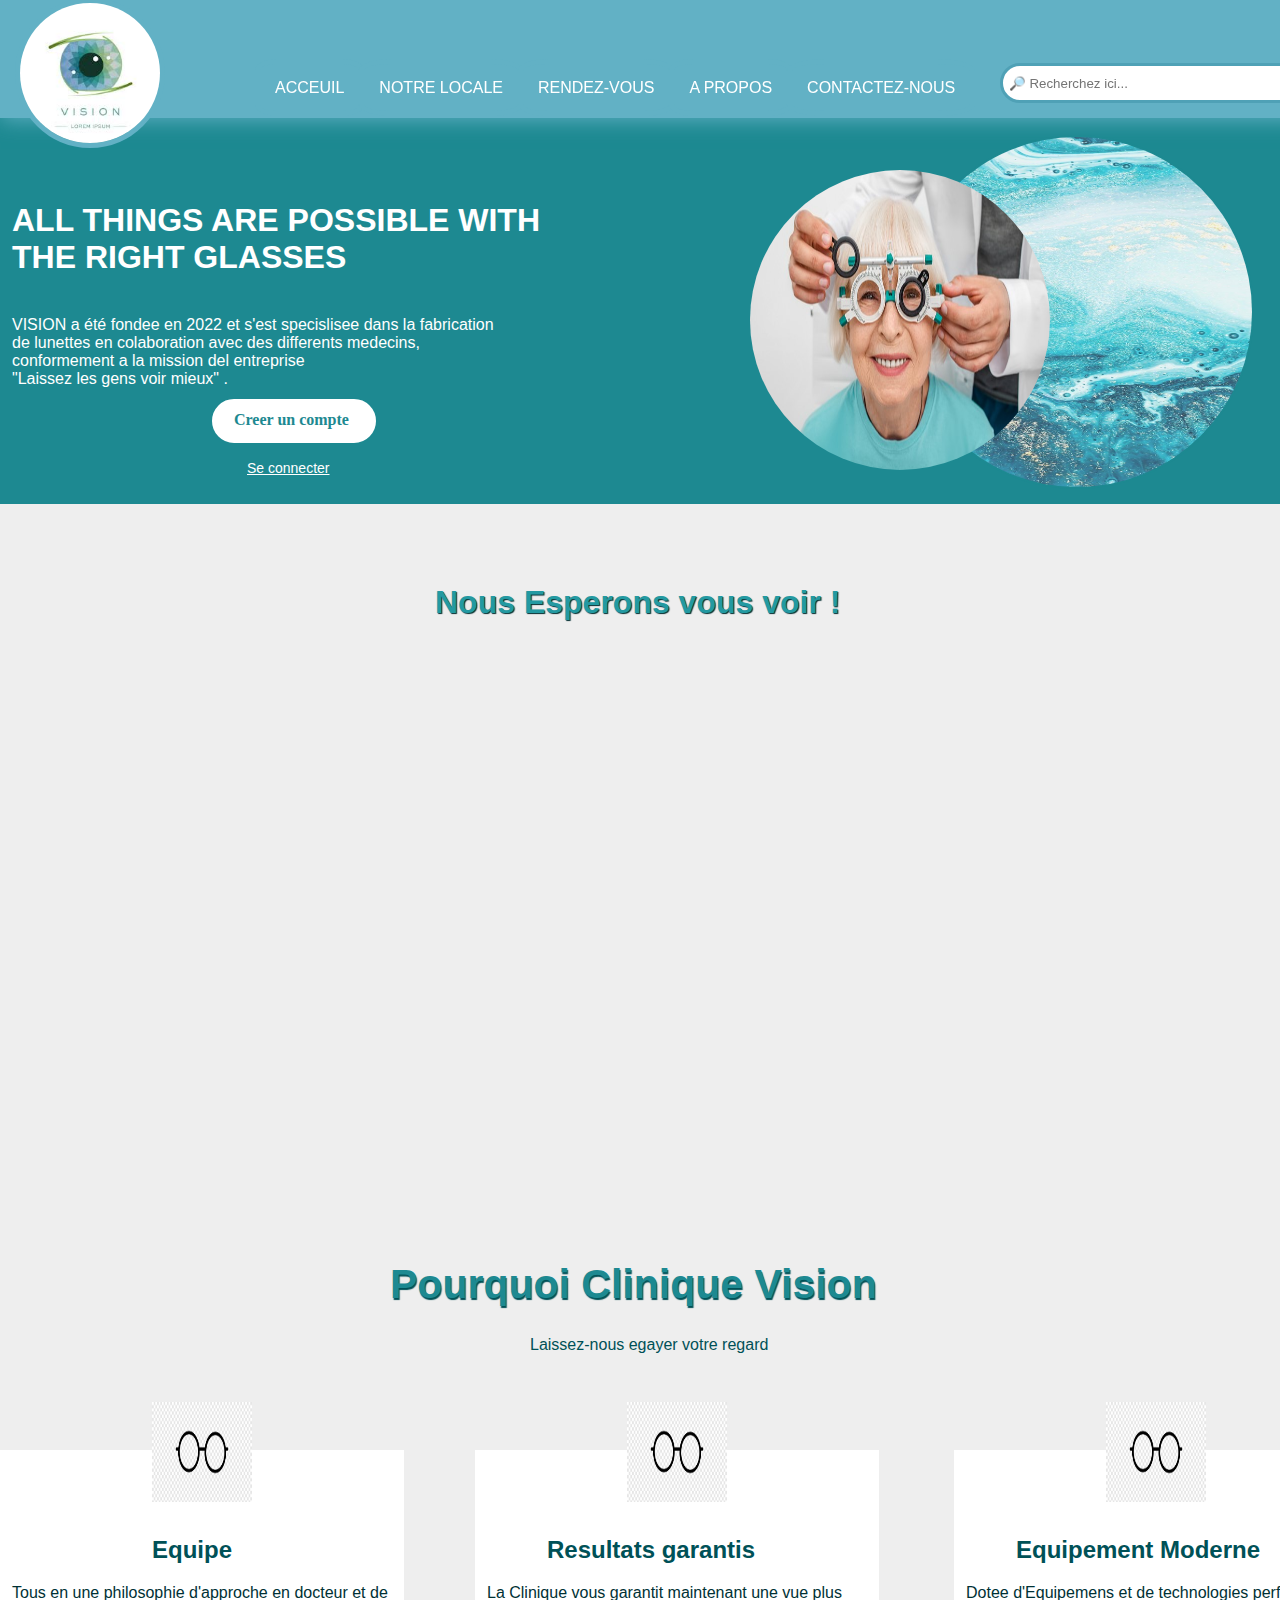
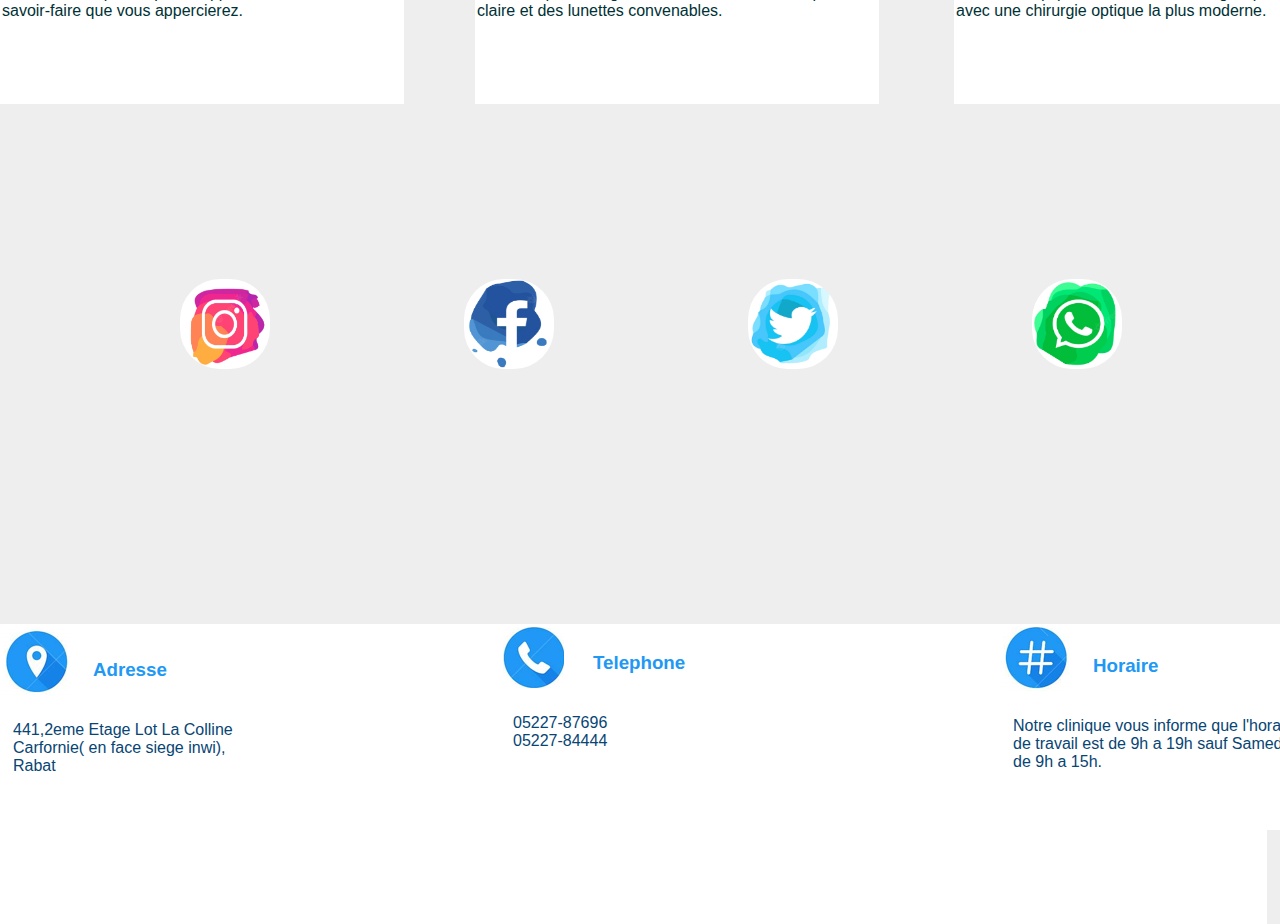
<file: Projet fin d module/index.html>
<!DOCTYPE html>
<html lang="en">
<head>
    <meta charset="UTF-8">
    <meta http-equiv="X-UA-Compatible" content="IE=edge">
    <meta name="viewport" content="width=device-width, initial-scale=1.0">
    <title>Cabinet de sante</title>
    <link rel="stylesheet" href="PROJET.css">
</head>
<body>
    <header>
        <div class="i">
            <img class="i1"  src="logo.jpg" alt="logo">
        </div> 
        <div class="x" >
        <ul class="nb">
            <li><a href="PROJET.html">ACCEUIL</a></li>
            <li><a href="https://goo.gl/maps/E35RBmXZ6n5jEE7cA">NOTRE LOCALE</a></li>
            <li><a href="RENDEZ-VOUS.html">RENDEZ-VOUS</a></li>
            <li><a href="apropos.html">A PROPOS</a></li>
            <li><a href="CONTACTEZ-NOUS.html" class="salam">CONTACTEZ-NOUS</a></li>
        </ul>
        </div>
        <input class="r" type="search" placeholder=" 🔎 Recherchez ici...">
    </header>
    <div class=" intro">
        <h1 class="titre"> ALL THINGS ARE POSSIBLE WITH<br>THE RIGHT GLASSES </h1>
        <p class="paragraphe">VISION a été fondee en 2022 et s'est specislisee dans la fabrication<br>de lunettes en colaboration avec des differents medecins,<br>conformement a la mission del entreprise<br>"Laissez les gens voir mieux" .</p>
        <p class="p1"><a href="creercompte.html"> Creer un compte </a></p>
        <p class="p2"><a href="se connecter.html"> Se connecter </a></p>
        <img src="img2.jpeg" alt="img2" class="img2">
        <img src="i22.jpg" alt="i22" class="i22">
    </div>
    <h1 class="invi">Nous Esperons vous voir !</h1>
    <iframe class="maps" src="https://www.google.com/maps/embed?pb=!1m18!1m12!1m3!1d6617.771782345289!2d-6.895498746093717!3d33.96977229999998!2m3!1f0!2f0!3f0!3m2!1i1024!2i768!4f13.1!3m3!1m2!1s0xda76d2f98c0576d%3A0xa854b9d82563a76!2sINSTITUT%20DE%20TECHNOLOGIE%20APPLIQUEE%20YACOUB%20EL%20MANSOUR%20RABAT!5e0!3m2!1sfr!2sma!4v1673035136450!5m2!1sfr!2sma" width="600" height="450" style="border:0;" allowfullscreen="" loading="lazy" referrerpolicy="no-referrer-when-downgrade"></iframe>
    <h1 class="title">Pourquoi Clinique Vision </h1>
    <p class="soustitre">Laissez-nous egayer votre regard</p>
    <div class="d1">
        <img class="lunette" src="pl1.png" alt="pl1">
        <h2>Equipe</h2>
        <p>Tous en une philosophie d'approche en docteur et de savoir-faire
            que vous appercierez.</p>
    </div>
    <div class="d2">
        <img class="lunette" src="pl1.png" alt="pl1">
        <h2>Resultats garantis</h2>
        <p> La Clinique vous garantit maintenant une vue plus claire et des lunettes convenables.</p>
    </div>
    <div class="d3">
        <img class="lunette" src="pl1.png" alt="pl1">
        <h2>Equipement Moderne</h2>
        <p>Dotee d'Equipemens et de technologies performances avec une chirurgie optique la plus moderne.</p>
    </div>
    <div  class="box">
        <a href="https://www.instagram.com/?hl=fr"><img class="im1"src="logo insta.png" alt="insta"></a>
        <a href="https://fr-fr.facebook.com/"><img class="im1"src="logo fb.png" alt="fb"></a>
        <a href="https://twitter.com/?lang=fr"><img class="im1"src="logo twiter.png" alt="twiter"></a>
        <a href="https://www.whatsapp.com/?lang=fr"><img class="im1"src="logo wtsp.png" alt="insta"></a>
    </div>
</body>
<footer class="footer">
    <div class="wahed">
        <img src="localf.png" alt="local">  
        <h3>Adresse</h3>
        <p>441,2eme Etage Lot La Colline Carfornie( en face siege inwi),<br> Rabat</p>
    </div>
    <div class="jouj">
        <img src="telf.png" alt="tel">  
        <h3>Telephone</h3>
        <p>05227-87696<br>05227-84444</p>        
    </div>
    <div class="tlata">    
        <img src="horairef.png" alt="horairef">          
        <h3>Horaire</h3>        
        <p>Notre clinique vous informe que l'horaire de travail est de 9h a 19h sauf Samedi de 9h a 15h.</p>
    </div>
</footer>
</html>
</file>
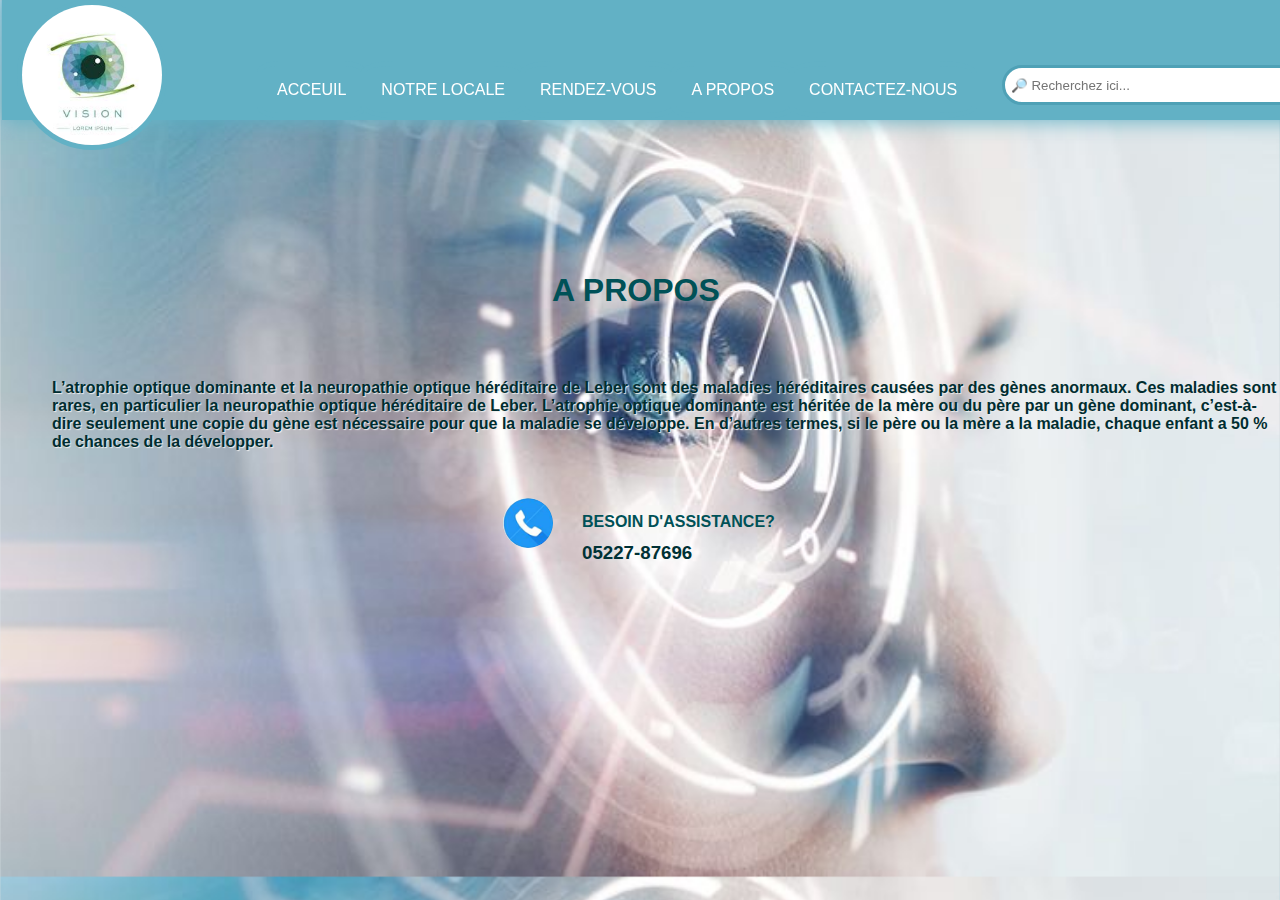
<file: Projet fin d module/apropos.html>
<!DOCTYPE html>
<html lang="en">
<head>
    <meta charset="UTF-8">
    <meta http-equiv="X-UA-Compatible" content="IE=edge">
    <meta name="viewport" content="width=device-width, initial-scale=1.0">
    <title>A propos</title>
    <link rel="stylesheet" href="PROJET.css">
</head>
<body class="ap">
    <header>
        <div class="i">
            <img class="i1"  src="logo.jpg" alt="logo">
        </div> 
        <div class="x" >
        <ul class="nb">
            <li><a href="PROJET.html">ACCEUIL</a></li>
            <li><a href="https://goo.gl/maps/E35RBmXZ6n5jEE7cA">NOTRE LOCALE</a></li>
            <li><a href="RENDEZ-VOUS.html">RENDEZ-VOUS</a></li>
            <li><a href="apropos.html">A PROPOS</a></li>
            <li><a href="CONTACTEZ-NOUS.html" class="salam">CONTACTEZ-NOUS</a></li>
        </ul>
        </div>
        <input class="r" type="search" placeholder=" 🔎 Recherchez ici...">
    </header>
    <h1 class="w">A PROPOS</h1>  
    <p class="w1">L’atrophie optique dominante et la neuropathie optique héréditaire de Leber sont des maladies héréditaires causées par des gènes anormaux. Ces maladies sont rares, en particulier la neuropathie optique héréditaire de Leber.

        L’atrophie optique dominante est héritée de la mère ou du père par un gène dominant, c’est-à-dire seulement une copie du gène est nécessaire pour que la maladie se développe. En d’autres termes, si le père ou la mère a la maladie, chaque enfant a 50 % de chances de la développer.
    </p>
    <img class="w2" src="telf.png" alt="tel">
    <h4 class="w3">BESOIN D'ASSISTANCE?</h4>
    <h3 class="w4">05227-87696</h3>
</body>
</html>
</file>
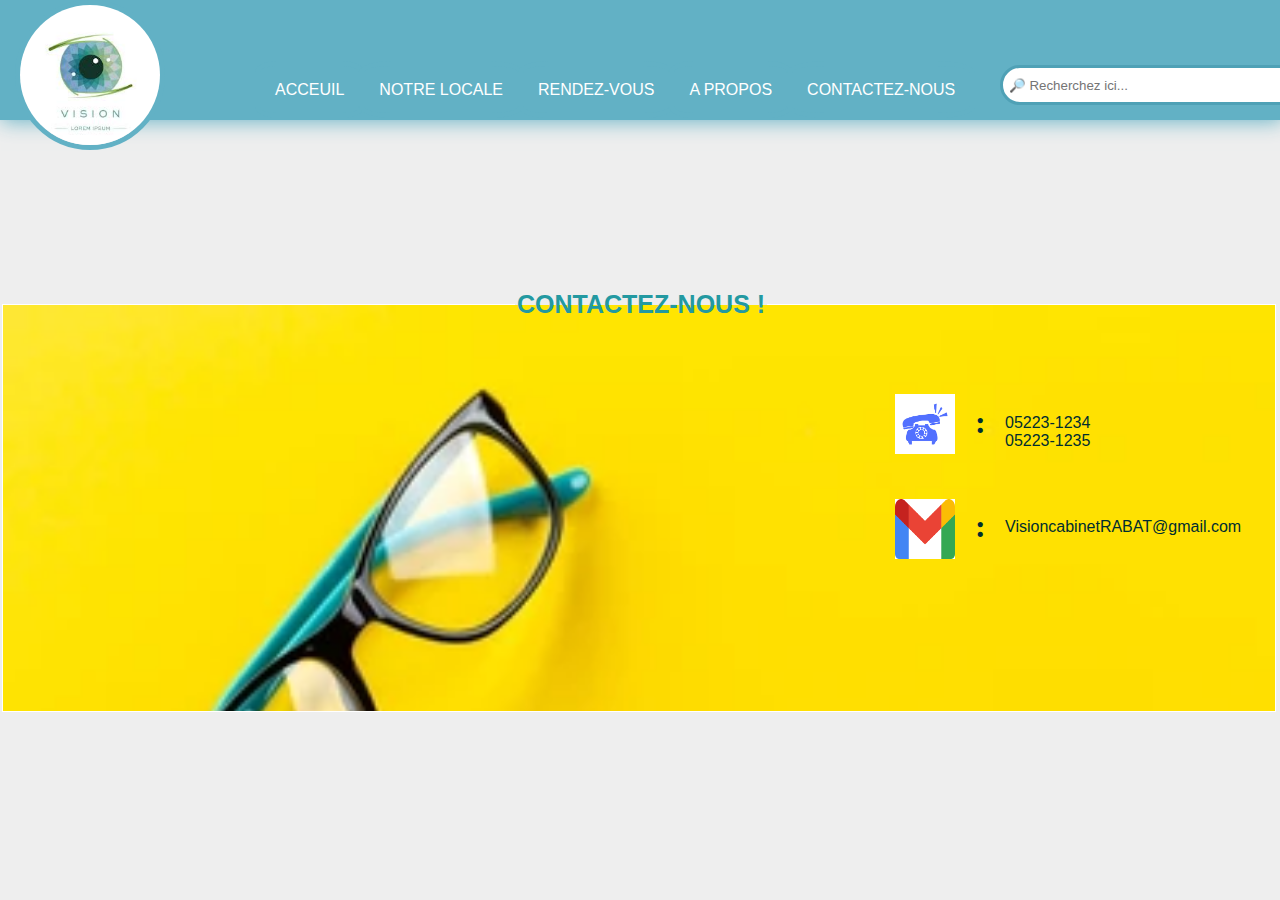
<file: Projet fin d module/CONTACTEZ-NOUS.html>
<!DOCTYPE html>
<html lang="en">
<head>
    <meta charset="UTF-8">
    <meta http-equiv="X-UA-Compatible" content="IE=edge">
    <meta name="viewport" content="width=device-width, initial-scale=1.0">
    <title>CONTACTEZ-NOUS</title>
    <link rel="stylesheet" href="PROJET.css">
</head>
<body class="b5">
    <header class="hc">
        <div class="i">
            <img class="i1"  src="logo.jpg" alt="logo">
        </div> 
        <div class="x" >
        <ul class="nb">
            <li><a href="PROJET.html">ACCEUIL</a></li>
            <li><a href="https://goo.gl/maps/E35RBmXZ6n5jEE7cA">NOTRE LOCALE</a></li>
            <li><a href="RENDEZ-VOUS.html">RENDEZ-VOUS</a></li>
            <li><a href="apropos.html">A PROPOS</a></li>
            <li><a href="CONTACTEZ-NOUS.html" class="salam">CONTACTEZ-NOUS</a></li>
        </ul>
        </div>
        <input class="r" type="search" placeholder=" 🔎 Recherchez ici...">
    </header>
    <fieldset class="contour">
        <legend class="contournom">CONTACTEZ-NOUS ! </legend>
        <img class="gmail" src="gmail.png" alt="gmail">
        <h1 class="g1">:</h1>
        <p class="g2">VisioncabinetRABAT@gmail.com</p>
        <img class="telfixe" src="test.png" alt="telfixe">
        <h1 class="t1">:</h1>
        <p class="t2">05223-1234<br>05223-1235</p>

    </fieldset>
</body>
</html>
</file>
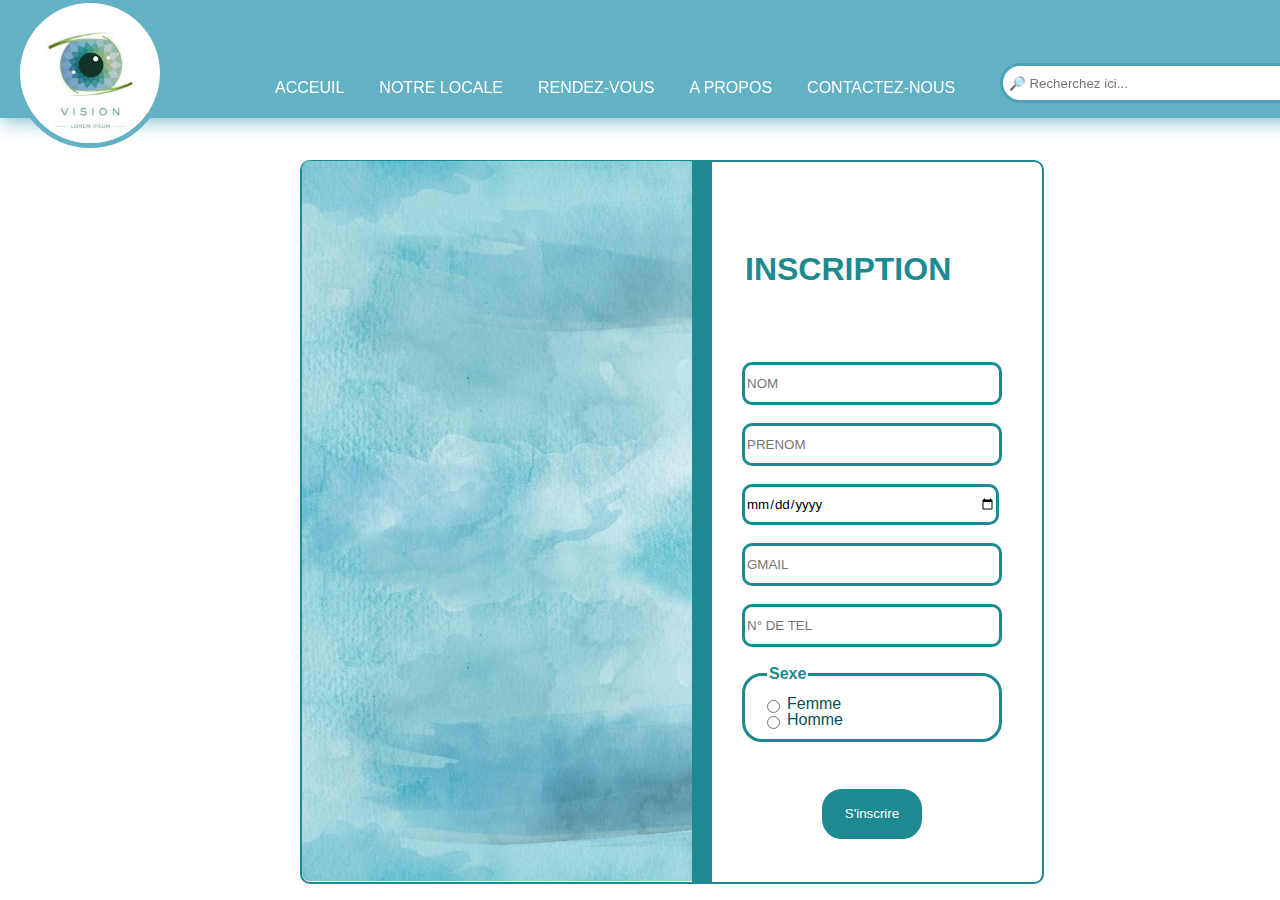
<file: Projet fin d module/creercompte.html>
<!DOCTYPE html>
<html lang="en">
<head>
    <meta charset="UTF-8">
    <meta http-equiv="X-UA-Compatible" content="IE=edge">
    <meta name="viewport" content="width=device-width, initial-scale=1.0">
    <title>Creer un compte </title>
    <link rel="stylesheet" href="PROJET.css">
</head>
<body style="background-color: white;">
    <header>
        <div class="i" >
            <img class="i1"  src="logo.jpg" alt="logo">
        </div> 
        <div class="x" >
        <ul class="nb">
            <li><a href="PROJET.html">ACCEUIL</a></li>
            <li><a href="https://goo.gl/maps/E35RBmXZ6n5jEE7cA">NOTRE LOCALE</a></li>
            <li><a href="RENDEZ-VOUS.html">RENDEZ-VOUS</a></li>
            <li><a href="apropos.html">A PROPOS</a></li>
            <li><a href="CONTACT.html">CONTACTEZ-NOUS</a></li>
        </ul>
        </div>
        <input class="r" type="search" placeholder=" 🔎 Recherchez ici...">
    </header>
    <div class="inscription">
        <h1> INSCRIPTION </h1>
    </div>
    <div class="cc">
        
        <input class="cc1"type="text" placeholder="NOM">
        <br>
        <input class="cc1"type="text" placeholder="PRENOM">
        <br>
        <input class="cc1"type="date">
        <br>
        <input class="cc1"type="gmail" placeholder="GMAIL">
        <br>
        <input class="cc1"type="tel" placeholder="N° DE TEL">
        <br>
        <fieldset class="cadre">
            <legend class="cc2">Sexe</legend>
            <br></br>
            <label class="cc3"for="sx">Femme</label>
            <input class="cc32" type="radio" id="sexe" name="sexe"value="FEMME">
            <label class="cc4"for="sx">Homme</label>
            <input class="cc42" type="radio"id="sexe"name="sexe" value="HOMME">
            <input  class="cc5"type="submit" value="S'inscrire" >
        </fieldset>
        <div>
            <img class="IMG" src="img3.jpeg" alt="img">
        </div>
        <div class="tr"></div>
    </div>
</body>
</html>
</file>
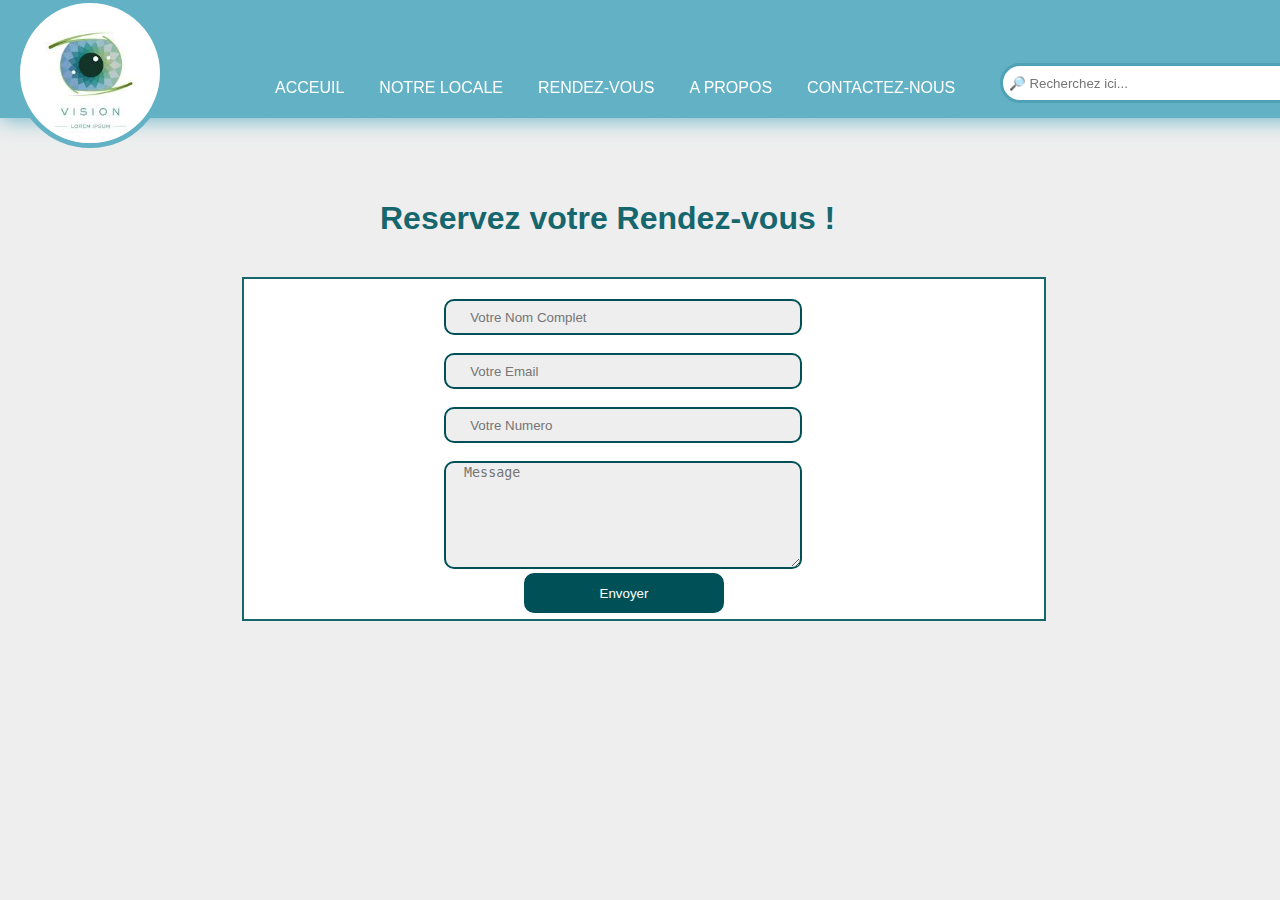
<file: Projet fin d module/RENDEZ-VOUS.html>
<!DOCTYPE html>
<html lang="en">
<head>
    <meta charset="UTF-8">
    <meta http-equiv="X-UA-Compatible" content="IE=edge">
    <meta name="viewport" content="width=device-width, initial-scale=1.0">
    <title>RENDEZ-VOUS</title>
    <link rel="stylesheet" href="PROJET.css">
</head>
<body>
    <header class="h8">
        <div class="i">
            <img class="i1"  src="logo.jpg" alt="logo">
        </div> 
        <div class="x" >
        <ul class="nb">
            <li><a href="PROJET.html">ACCEUIL</a></li>
            <li><a href="https://goo.gl/maps/E35RBmXZ6n5jEE7cA">NOTRE LOCALE</a></li>
            <li><a href="RENDEZ-VOUS.html">RENDEZ-VOUS</a></li>
            <li><a href="apropos.html">A PROPOS</a></li>
            <li><a href="CONTACTEZ-NOUS.html" class="salam">CONTACTEZ-NOUS</a></li>
        </ul>
        </div>
        <input class="r" type="search" placeholder=" 🔎 Recherchez ici...">
    </header>
    <h1 class="fi">Reservez votre Rendez-vous ! </h1>
    <div class="fin">
        <input type="text" placeholder="      Votre Nom Complet"><br></br>
        <input type="gmail" placeholder="      Votre Email"><br></br>
        <input type="number" placeholder="      Votre Numero"><br></br>
        <textarea  placeholder="  Message"></textarea>
        <input style="border: solid rgb(0, 81, 87) 2px;
        width: 200px;
        height: 40px;
        border-radius: 10px;
        margin-left: 230px;
        background-color: rgb(0, 81, 87) ;
        color: white;
    " type="submit" value="Envoyer">
    </div>
</body>
</html>
</file>
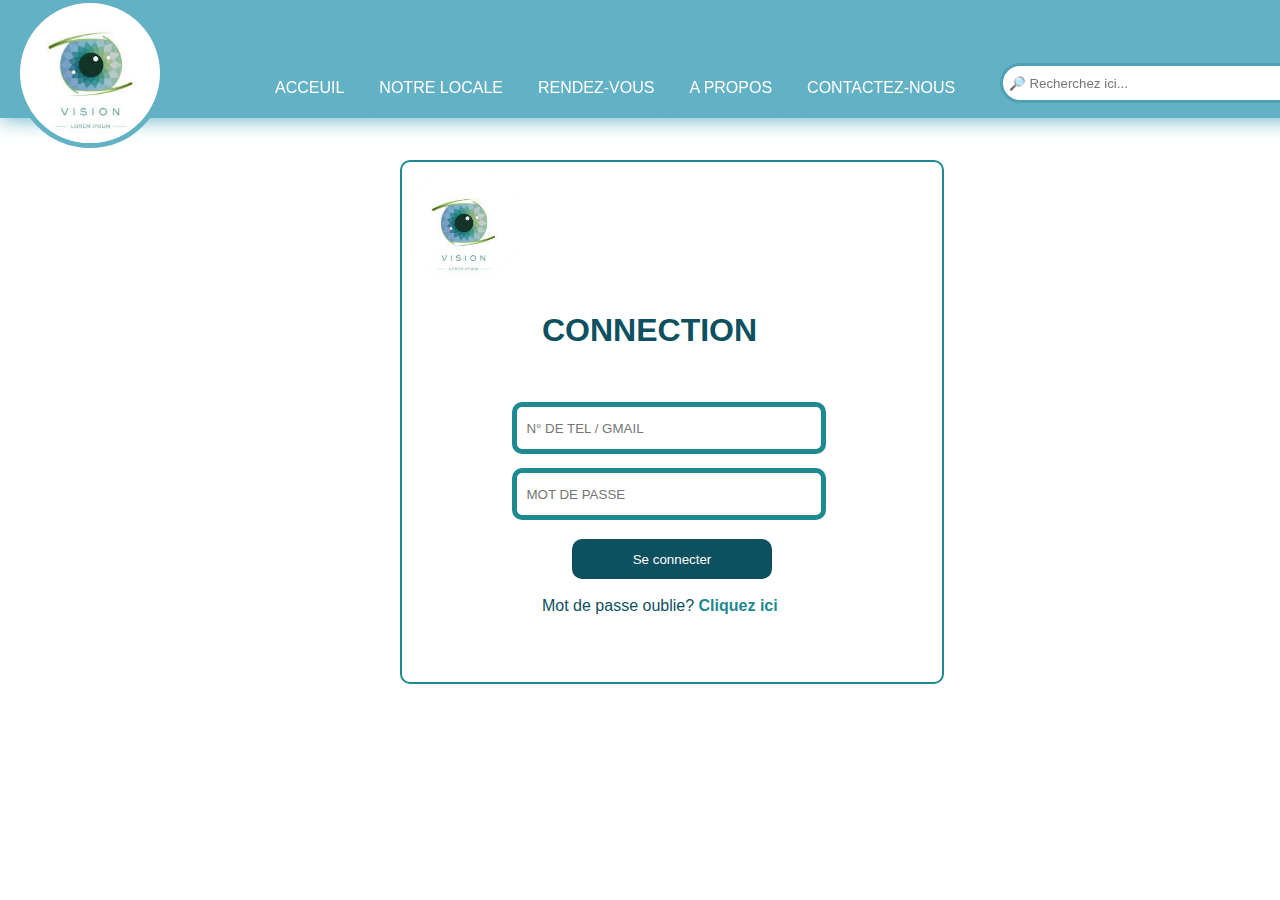
<file: Projet fin d module/se connecter.html>
<!DOCTYPE html>
<html lang="en">
<head>
    <meta charset="UTF-8">
    <meta http-equiv="X-UA-Compatible" content="IE=edge">
    <meta name="viewport" content="width=device-width, initial-scale=1.0">
    <title>se connecter</title>
    <link rel="stylesheet" href="PROJET.css">
</head>
<body style="background-color: white;">
    <header>
        <div class="i" >
            <img class="i1"  src="logo.jpg" alt="logo">
        </div> 
        <div class="x" >
        <ul class="nb">
            <li><a href="PROJET.html">ACCEUIL</a></li>
            <li><a href="https://goo.gl/maps/E35RBmXZ6n5jEE7cA">NOTRE LOCALE</a></li>
            <li><a href="RENDEZ-VOUS.html">RENDEZ-VOUS</a></li>
            <li><a href="apropos.html">A PROPOS</a></li>
            <li><a href="CONTACT.html">CONTACTEZ-NOUS</a></li>
        </ul>
        </div>
        <input class="r" type="search" placeholder=" 🔎 Recherchez ici...">
    </header>
    
    <div class="connection">
        <img  class="c0" src="logo.jpg" alt="logo">
        <input class="c1"type="text" placeholder="  N° DE TEL / GMAIL    "><br><br>
        <input class="c2"type="password" placeholder="  MOT DE PASSE  "><br><br>
        <input class="c3"type="submit" value=" Se connecter "><br>
        <p class="c4">Mot de passe oublie? <a href="#" class="clic">Cliquez ici</a></p>
        <h1 class="c5">CONNECTION</h1>
    </div>
</body>
</html>
</file>
<file: Projet fin d module/PROJET.css>
body{
    margin: 0;
    height: 100%;
    background-color: #eee;
}
.i1{
    width: 160px;
    height: 160px;
    margin-left: -9px;
    margin-top: -18px;
}
header{
    background-color: rgb(98, 177, 197);
    position: fixed;
    z-index: 100;
    margin-top: -2px; 
    box-shadow: 2px 0px 20px 1px rgb(98, 177, 197);
}
.i{
    border: solid rgb(98, 177, 197) 5px;
    background-color: rgb(98, 177, 197);
    width: 140px;
    height: 140px;
    border-radius: 50%;
    overflow: hidden;
    margin-left: 15px; 
}
.nb{
    
    display: inline-flex;
    list-style: none;
    border: solid  rgb(98, 177, 197)  5px;
    width: 100%;
}
.nb li a{
   
    width: 120px;
    margin: 15px;
    padding: 15px;
    color: white;
    text-decoration: none;
    border: solid  rgb(98, 177, 197)  5px;
    border-radius: 20%;
    margin-left: -20px;
    font-family: Verdana, Geneva, Tahoma, sans-serif; 
}
.nb li a:hover{ 
    background-color: rgb(100, 194, 218);
    color: rgb(46, 110, 126);
}
.x{
    margin-top: -90px;
    margin-left: 230px;
    width: 1200px;
}
.r{
    position: absolute;
    margin-top: -55px;
    margin-left: 1000px ;
    border: solid  rgb(79, 161, 182) 3px;
    border-radius: 30px;
    width: 300px;
    height: 40px;
}
.intro{
    width: 100%;
    height: 500px;
    border: solid rgb(29, 137, 145) 2px;
    background-color: rgb(29, 137, 145);
   

}
.titre{
    margin-top: 200px;
    margin-left: 10px;
    color: white;
    font-weight: 700;
    font-family: Verdana, Geneva, Tahoma, sans-serif;
}
.paragraphe{
    margin-left: 10px;
    margin-top: 40px;
    color: white;
    font-family: Verdana, Geneva, Tahoma, sans-serif;
}
.boton{
    margin-left: 190px;
    margin-top: 15px;
    color: rgb(5, 78, 75);
    font-family: Verdana, Geneva, Tahoma, sans-serif;
    font-weight: 700;
    border: solid rgb(101, 173, 214) 2px;
    background-color: rgb(218, 239, 245);
    padding: 10px;
    border-radius: 8px;
    width: 200px;
}
.p2{
   
    margin-left: 245px;
    margin-top: 2px;
    color: white;
    font-family: Verdana, Geneva, Tahoma, sans-serif;
    
}
.p2 a{
    color: white;
    font-family: Verdana, Geneva, Tahoma, sans-serif;
    font-size: 14px;
}

.img2{
    position: absolute;
    width: 350px;
    height: 350px;
    border: solid rgb(29, 137, 145) 2px;
    border-radius: 180px;
    left: 900px;
    top: 135px;

}
.i22{
    position: absolute;
    width: 300px;
    height: 300px;
    border: solid rgb(29, 137, 145) 0px;
    border-radius: 150px;
    left: 750px;
    top: 170px;
}
.connection{
    border: solid rgb(29, 137, 145) 2px;
    border-radius: 10px;
    padding: 20px;
    position: absolute;
    margin-left: 400px;
    margin-top: 160px;
    padding-top: 200px;
    width: 500px;
    height: 300px;

}
.c1{
    position: absolute;
    width: 300px;
    height: 40px;
    border: solid rgb(29, 137, 145) 5px;
    border-radius: 10px;
    margin-left: 90px;
    margin-top: 40px;
    font-family: Verdana, Geneva, Tahoma, sans-serif;
}
.c2{
    position: absolute;
    width: 300px;
    height: 40px;
    border: solid rgb(29, 137, 145) 5px;
    border-radius: 10px;
    margin-left: 90px;
    margin-top: 70px;
    font-family: Verdana, Geneva, Tahoma, sans-serif;
}
.c3{
    position: absolute;
    width: 200px;
    height: 40px;
    border: solid rgb(13 80 96) 5px;
    border-radius: 10px;
    background-color:rgb(13 80 96) ;
    color: white;
    margin-top: 105px;
    margin-left: 150px;
    font-family: Verdana, Geneva, Tahoma, sans-serif;
    
}
.c4{
    position: absolute;
    color: rgb(13 80 96);
    margin-top: 145px;
    margin-left: 120px;
    font-family: Verdana, Geneva, Tahoma, sans-serif;
    
}
.c0{
    position: absolute;
    width: 120px;
    height: 120px;
    margin-top: -200px;
    margin-left: -19px;
    border: solid transparent 1px;
    border-radius: 500px;
    font-family: Verdana, Geneva, Tahoma, sans-serif;
    
}
.c5{
    position: absolute;
    margin-left: 120px;
    margin-top: -140px;
    color:rgb(13 80 96) ;
    font-family: Verdana, Geneva, Tahoma, sans-serif;
}
.clic{
    text-decoration: none;
    font-weight: 700;
    color:rgb(29, 137, 145)

    
}
.p1{
    position: relative;
    border: solid white 2px;
    border-radius: 30px;
    width: 160px;
    height: 40px;
    background-color: white;
    margin-left: 210px;
    margin-top: -5px;
    
}
.p1 a{
    position: absolute;
    text-decoration: none;
    font-weight: 700;
    color:rgb(29, 137, 145) ;
    margin-left: 20px;
    margin-top: 10px;

    
}

.BACK{
    position: absolute;
    margin-top: -340px;
    margin-left: -400px;
    width: 120px;
    height: 50px;
    background-color: rgb(29, 137, 145);
    color: white;
    border: solid rgb(29, 137, 145) 2px;
    border-radius: 30px;
}

.cc input{
    display: block;   
}
.cc{
    border: solid rgb(29, 137, 145) 2px;
    border-radius: 10px;
    padding: 20px;
    position: absolute;
    margin-left: 300px;
    margin-top: 160px;
    padding-top: 200px;
    width: 700px;
    height: 500px;

}
.cc1{
    margin-left: 420px;
    width: 250px;
    height:35px;
    border: solid rgb(29, 137, 145) 3px;
    border-radius: 10px;
    font-family: Verdana, Geneva, Tahoma, sans-serif;
}
.cc2{
    margin-left: 10px;
    font-family: Verdana, Geneva, Tahoma, sans-serif;
    font-weight: 700;
    color:rgb(29, 137, 145) ;

}
.cc32{
    margin-top: -25px;
    margin-left: 10px;
    font-family: Verdana, Geneva, Tahoma, sans-serif;

}
.cc42{
    margin-left: 10px;
    font-family: Verdana, Geneva, Tahoma, sans-serif;

}
.cc3{
    position: absolute;
    margin-left: 30px;
    font-family: Verdana, Geneva, Tahoma, sans-serif;
    margin-top: -30px;
    color: rgb(8, 81, 87);

}
.cc4{
    position: absolute;
    margin-left: 30px;
    font-family: Verdana, Geneva, Tahoma, sans-serif;
    margin-top: -2px;
    color: rgb(8, 81, 87) ;

}
.cadre{
    color:rgb(29, 137, 145) ;
    border: solid rgb(29, 137, 145) 3px;
    border-radius: 20px;
    width: 230px;
    margin-left: 420px;

}
.IMG{
    position: relative;
    width: 400px;
    height: 720px;
    margin-top: -581px;
    margin-left: -20px;
    border: solid rgb(29, 137, 145) transparent;
    border-radius: 7px;
    z-index: -10px;
}
.tr{
    position: relative;
    border: solid rgb(29, 137, 145) 10px;
    width: 0px;
    height:703px ;
    margin-top:-725px;
    z-index: 10px;
    margin-left: 370px;
}
.cc5{
    position: absolute;
    margin-left:65px;
    font-family: Verdana, Geneva, Tahoma, sans-serif;
    margin-top: 60px;
    padding: 10px;
    border: solid rgb(29, 137, 145) 2px;
    border-radius: 20px;
    background-color: rgb(29, 137, 145);
    color: white;
    width: 100px;
    height: 50px;
    font-family: Verdana, Geneva, Tahoma, sans-serif;
}
.inscription{
    position: absolute;
    font-family: Verdana, Geneva, Tahoma, sans-serif;
    color: rgb(29, 137, 145);
    margin-top: 230px;
    margin-left: 745px;
}
.im1{
    width: 90px;
    height: 90px;
    border: solid transparent 10px;
    border-radius: 50px;
    margin-left: 170px;
    margin-top: 35px;
    transition-duration: 0.5s;
    
}
.im1:hover{
    transform: scale(1.1,1.1);

    
}
.box{
    width: 100%;
    height: 190px;
    margin-top: 480px;
}
.title{
    margin-left: 390px;
    margin-top: 120px;
    font-size: 41px;
    font-family: Verdana, Geneva, Tahoma, sans-serif;
    color:rgb(29, 137, 145) ;
    text-shadow: 1px 2px 1px rgb(0, 81, 87);
}
.soustitre{
    margin-left: 530px;
    font-family: Verdana, Geneva, Tahoma, sans-serif;
    color: rgb(0, 81, 87);
}
.lunette{
    width: 100px;
    height: 100px;
    display: inline-block;
}
.d1 p{ 
    margin-left: 10px;
    color:  rgb(0, 49, 53);
    display: inline;
    font-family: Verdana, Geneva, Tahoma, sans-serif;
}
.d2 p{
    margin-left: 10px;
    color:  rgb(0, 49, 53);
    display: inline;
    font-family: Verdana, Geneva, Tahoma, sans-serif;
}
.d3 p{
    margin-left: 10px;
    color:  rgb(0, 49, 53);
    display: inline;
    font-family: Verdana, Geneva, Tahoma, sans-serif;
}
.d1{
    width: 400px;
    height: 250px;
    border: solid white 2px;
    background-color: white;
    position: absolute;
    margin-top: 80px;
}
.d2{
    width: 400px;
    height: 250px;
    border: solid white 2px;
    background-color: white;
    position: absolute;
    margin-left: 475px;
    margin-top: 80px;
}
.d3{
    width: 400px;
    height: 250px;
    border: solid white 2px;
    background-color: white;
    position: absolute;
    margin-left: 954px;
    margin-top: 80px;
}
.d1 h2{
    margin-left: 150px;
    margin-top: 30px;
    color:  rgb(0, 81, 87);
    font-family: Verdana, Geneva, Tahoma, sans-serif;
}
.d2 h2{
    margin-left: 70px;
    margin-top: 30px;
    color:  rgb(0, 81, 87);
    font-family: Verdana, Geneva, Tahoma, sans-serif;
}
.d3 h2{
    margin-left: 60px;
    margin-top: 30px;
    color:  rgb(0, 81, 87);
    font-family: Verdana, Geneva, Tahoma, sans-serif;
}
.d1 img{
    margin-left: 150px;
    margin-top: -50px;
}
   
.d2 img{
    margin-left: 150px;
    margin-top: -50px;
}
.d3 img{
    margin-left: 150px;
    margin-top: -50px;
   
}
.maps{
    width: 100%;
    margin-top: 45px;
    
   
}
.invi{
    width: 100%;
    margin-top: 80px;
    color: rgb(35, 153, 161);
    margin-left: 435px;
    text-shadow: 1px 1px 1px rgb(0, 45, 48);
    font-family: Verdana, Geneva, Tahoma, sans-serif;
}
.wahed{
    display: inline;
    position: absolute;
    width: 300px;
    height: 200px;
    border: solid white 3px;
    background-color: white;  
}
.jouj{
    display: inline;
    position: absolute;
    width: 300px;
    height: 200px;
    border: solid white 3px; 
    margin-left: 500px;   
    background-color: white;  
}
.tlata{
    width: 300px;
    height: 200px;
    border: solid white 3px;
    display: inline;
    position: absolute;
    margin-left: 1000px;  
    background-color: white; 
}
footer{
    background-color: white;
    margin-top: 200px;
    width: 99%;
    height: 300px;
}
.wahed h3{
    margin-left: 90px;
    margin-top: -40px;
    color:#2198f4;
    font-family: Verdana, Geneva, Tahoma, sans-serif;
   
}
.jouj h3{
    margin-left: 90px;
    color:#2198f4;
    margin-top: -40px;
    font-family: Verdana, Geneva, Tahoma, sans-serif;

 
}
.tlata h3{
    margin-left: 90px;
    color:#2198f4;
    margin-top: -40px;
    font-family: Verdana, Geneva, Tahoma, sans-serif;

}
.wahed p{
    margin-left: 10px;
    color:#074574;
    margin-top: 40px;
    font-family: Verdana, Geneva, Tahoma, sans-serif;  
}
.jouj p{
    margin-left: 10px;
    margin-top: 40px;
    color:#074574;
    font-family: Verdana, Geneva, Tahoma, sans-serif;
}
.tlata p{
    color:#074574;
    margin-left: 10px;
    margin-top: 40px;
    font-family: Verdana, Geneva, Tahoma, sans-serif;
}
.ap{
    background-image: url(this.jpg);
    background-size: cover;
    border: solid transparent 2px;
    width: 100%;
    height: 30%;

}
.w{
    margin-top: 270px;
    margin-left: 550px;
    font-family: Verdana, Geneva, Tahoma, sans-serif;
    color: rgb(0, 81, 87);
}
.w1{
    margin-top: 70px;
    margin-left: 50px;
    font-weight: 700;
    font-family: Verdana, Geneva, Tahoma, sans-serif;
    color: rgb(0, 45, 48);
    text-shadow: 1px 1px 1px rgb(238, 238, 238);
}
.w2{
    margin-left: 500px;
    margin-top: 30px;
    border: solid transparent 1px;
    border-radius: 60px;
    width: 50px;
    height: 50px;
}
.w3{
    margin-left: 580px;
    margin-top: -40px;
    color: rgb(0, 81, 87);
    font-family: Verdana, Geneva, Tahoma, sans-serif;
}
.w4{
    margin-left: 580px;
    margin-top: -10px;
    color: rgb(0, 49, 53);
    font-family: Verdana, Geneva, Tahoma, sans-serif;
}
.hc{
    position: relative;
    margin-top: 0px;
    width: 100%;
    
}
.box2{
    position: absolute;
    margin-top: 350px;
    
}
.b5{
    width: 100%;
    height: 100%;
    
}
.gmail{
    position: absolute;
    width: 60px;
    height: 60px;
    margin-left: 880px;
    margin-top: 40px;
    
}
.g1{
    color: rgb(0, 45, 48);
    position: absolute;
    margin-left:960px ;
    margin-top: 49px;
    
}
.g2{
    color: rgb(0, 45, 48);
    position: absolute;
    margin-left:990px ;
    margin-top: 59px;
    font-family: Verdana, Geneva, Tahoma, sans-serif;
    
}
.telfixe{
    position: absolute;
    width: 60px;
    height: 60px;
    margin-left: 880px;
    margin-top: -65px;
    
}
.t1{
    position: absolute;
    margin-left:960px ;
    margin-top: -55px;
    color: rgb(0, 45, 48);
    
}
.t2{
    position: absolute;
    margin-left:990px ;
    margin-top: -45px;
    color: rgb(0, 45, 48);
    font-family: Verdana, Geneva, Tahoma, sans-serif;
    
}
.contour{
    margin-top: 170px;
    border: solid white 1px; 
    background-image: url(yellow.webp);
    background-size: cover;
    height: 30%;
    width: 97.5%;
    padding-top: 140px;
    position: absolute;
}
.contournom{
    font-family: Verdana, Geneva, Tahoma, sans-serif;
    color: rgb(35, 153, 161);
    margin-left: 500px;
    font-weight: 700;
    font-size: 25px;
}
.h8{
    margin-top: -202px;
    
}
.fin{
    border: solid rgb(22, 102, 109) 2px;
    margin-top: 40px;
    padding: 50px;
    padding-top: 20px;
    width: 700px;
    height: 270px;
    margin-left: 242px;  
    background-color: white; 
}
.fin input{
    border: solid rgb(0, 81, 87) 2px;
    width: 350px;
    height: 30px;
    border-radius: 10px;
    margin-left: 150px;
    background-color: #eee;

    
}
.fi{
    color: rgb(22, 102, 109);
    margin-top: 200px;
    font-family: Verdana, Geneva, Tahoma, sans-serif;
    margin-left: 380px;
}
textarea{
    border: solid rgb(0, 81, 87) 2px;
    width: 350px;
    height: 100px;
    border-radius: 10px;
    margin-left: 150px;
    background-color: #eee;   
}
.env{
    
    
}
</file>
